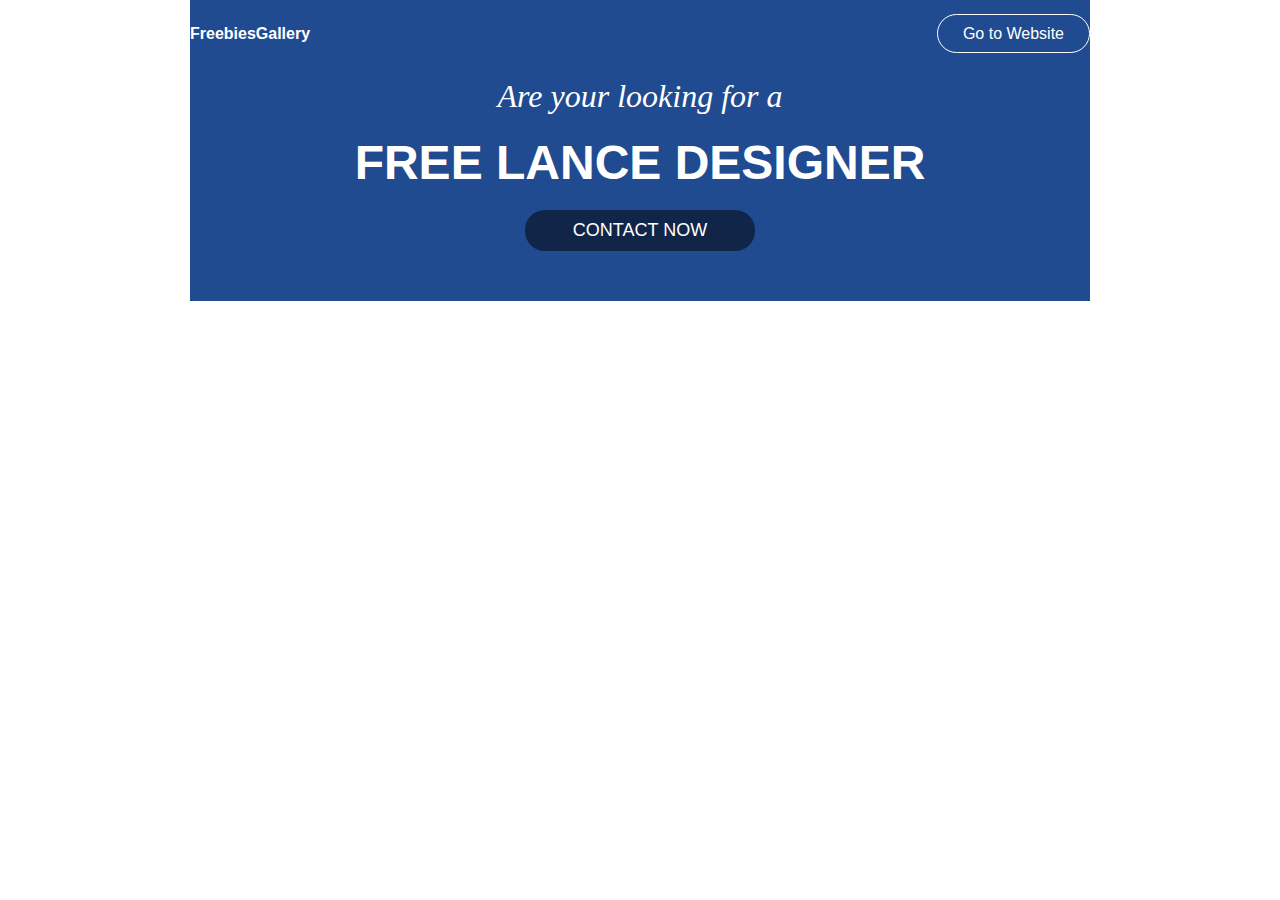
<file: Mail/index.html>
<!DOCTYPE HTML PUBLIC "-//W3C//DTD HTML 4.0 Transitional//EN">
<html lang="en">
<head>
   <meta charset="UTF-8">
   <title>Document</title>
   <style>
     * {
         margin: 0;
         padding: 0;
     }
     body {
         max-width: 900px;
         margin: 0 auto;
     }
   </style>
</head>
<body>
   <table border="0" cellpadding="0" cellspacing="0" style="margin:0; padding:0; background: #214b90;" width="100%">
      <tr>
        <td style="padding: 25px 0;">
          <span style="color: #fff; font-family: Helvetica, sans-serif; font-sixe: 24px; font-weight: 700;">FreebiesGallery</span>
        </td>
        <td style="text-align: right; padding: 25px 0;">
          <a href="" style="color: #fff; font-family: Helvetica, sans-serif; font-sixe: 15px; font-weight: 200; 
          text-decoration: none; border: 1px solid #fff; border-radius: 20px; padding: 10px 25px;">
          Go to Website</a>
        </td>
      </tr>
      <tr>
        <td colspan="2" style="padding: 10px 0;">
           <center><span style="font-family: Georgia, serif; font-size: 32px; font-style: italic; color: #fff;">Are your looking for a</span></center>
        </td>
      </tr>
      <tr>
        <td colspan="2" style="padding: 10px 0;">
           <center><span style="font-family: Helvetica, serif; font-size: 48px; color: #fff; font-weight: 700;">
           FREE LANCE DESIGNER</span></center>
        </td>
      </tr>
      <tr>
        <td colspan="2" style="padding: 10px 0 50px 0;">
           <center><a href="" style="font-family: Helvetica, serif; font-size: 18px; color: #fff; font-weight: 400;
           background: #102548; padding: 10px 15px; text-decoration: none; border-radius: 20px; display: block; width: 200px;">
           CONTACT NOW</a></center>
        </td>
      </tr>
   </table>

</body>
</html>
</file>
